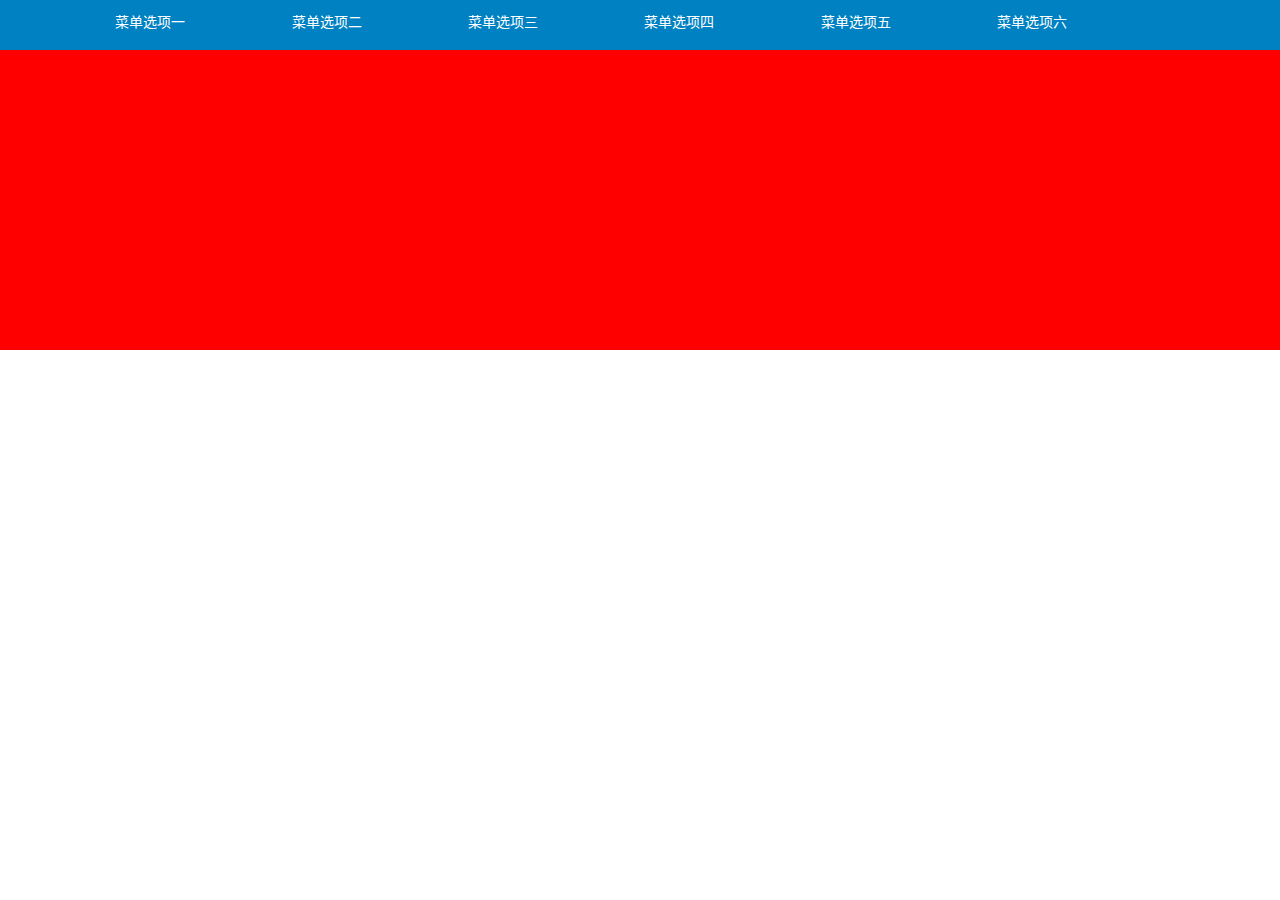
<file: nav/nav.html>
<!DOCTYPE html>
<html lang="zh-CN">

<head>
    <meta http-equiv="X-UA-Compatible" content="IE=Edge">
    <meta charset="UTF-8">
    <title>CSS多级菜单</title>
    <style type="text/css">
        * {
            margin: 0;
            padding: 0;
        }
        
        ul {
            list-style: none;
        }
        
        a {
            text-decoration: none;
        }
        
        .nav {
            height: 50px;
            font-size: 14px;
            background-color: #0081C2;
        }
        
        .nav ul {
            width: 90%;
            margin: 0 auto;
        }
        
        .nav ul li {
            display: inline-block;
            width: 15%;
            height: 50px;
            text-align: center;
            line-height: 45px;
            position: relative;
        }
        /*menu相对li定位 并默认隐藏*/
        
        .menu {
            position: absolute;
            left: 0;
            /*top: 50px;*/
            width: 100%;
            background-color: #005580;
            line-height: 33px;
            /*display: none;*/
            transition: all 500ms;
            top: -200px;
            opacity: 0;
        }
        
        .menu p {
            width: 100%;
            height: 35px;
        }
        
        .menu p a:hover {
            color: #dfdfdf;
        }
        
        .nav ul li a {
            display: block;
            width: 100%;
            height: 100%;
            color: #ffffff;
            text-align: center;
        }
        /*当li鼠标hover时显示*/
        
        .nav ul li:hover {
            background-color: #00007D;
        }
        
        .nav ul li:hover .menu {
            /*display: block;*/
            top:50px;
            opacity: 1;
        }
        
        .box {
            height: 300px;
            background-color: red;
        }
    </style>

</head>

<body>
    <div class="nav">
        <ul>
            <li>
                <a href="#">菜单选项一</a>
                <div class="menu">
                    <p><a href="#">二级菜单1</a></p>
                    <p><a href="#">二级菜单2</a></p>
                    <p><a href="#">二级菜单3</a></p>
                    <p><a href="#">二级菜单4</a></p>
                </div>
            </li>
            <li>
                <a href="#">菜单选项二</a>
                <div class="menu">
                    <p><a href="#">二级菜单1</a></p>
                    <p><a href="#">二级菜单2</a></p>
                    <p><a href="#">二级菜单3</a></p>
                    <p><a href="#">二级菜单4</a></p>
                </div>
            </li>
            <li><a href="#">菜单选项三</a></li>
            <li><a href="#">菜单选项四</a></li>
            <li><a href="#">菜单选项五</a></li>
            <li><a href="#">菜单选项六</a></li>
        </ul>
    </div>
    <div class="box"></div>
</body>

</html>
<script>
    console.log("sadas");

</script>
</file>
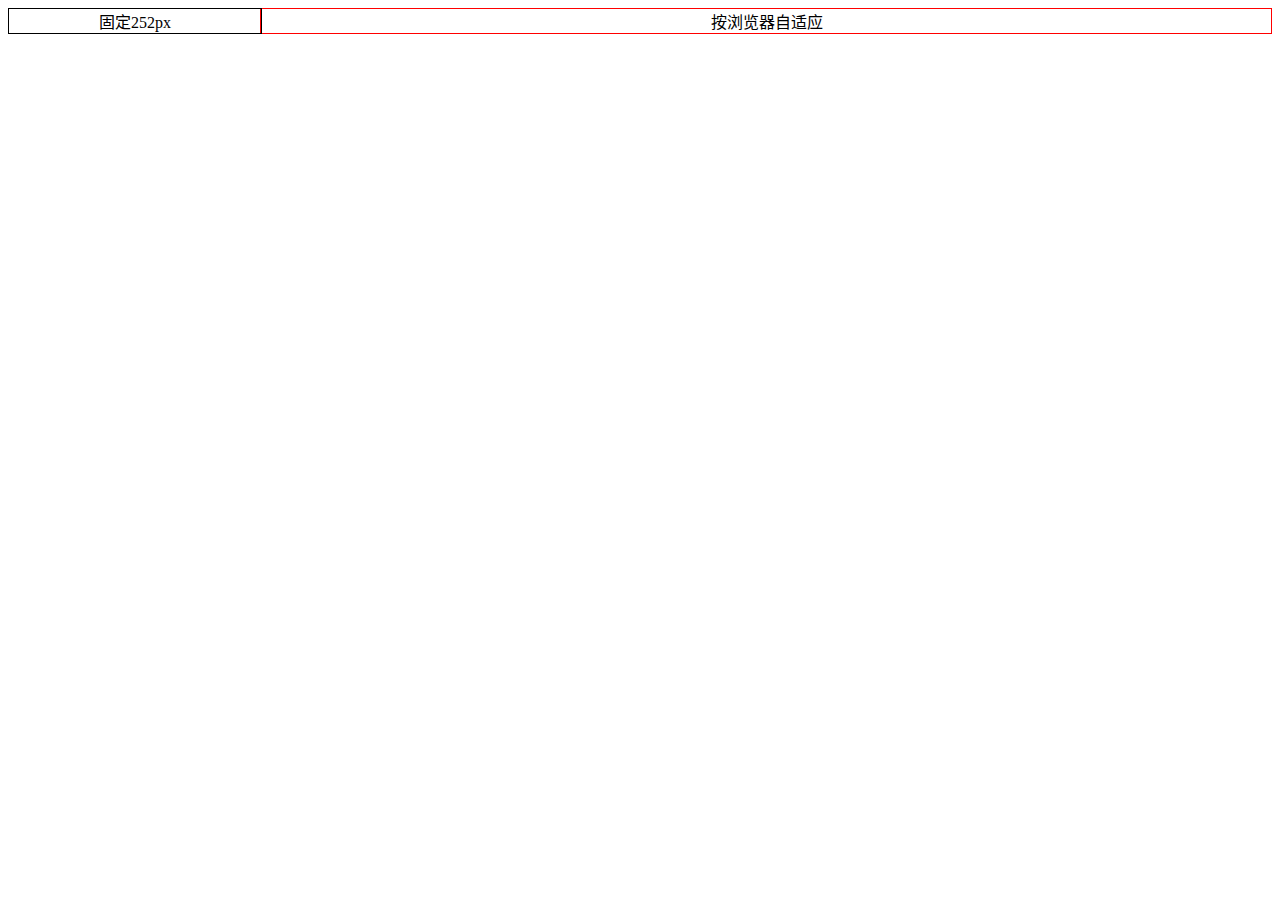
<file: 基本布局/左侧固定宽度右侧自适应.html>
<!DOCTYPE html>
<html lang="zh-CN">

<head>
    <meta http-equiv="X-UA-Compatible" content="IE=Edge">
    <meta charset="UTF-8">
    <meta content="width=device-width, initial-scale=1.0,maximum-scale=1.0, user-scalable=0" name="viewport" />
    <meta name="format-detection" content="telephone=no,address=no,email=no">
    <title>左侧固定宽度右侧自适应</title>
    <script src="http://apps.bdimg.com/libs/jquery/2.1.4/jquery.min.js"></script>
    <style type="text/css">
        #left {
            float: left;
            width: 252px;
            text-align: center;
            border: 1px solid #000;
        }
        
        #right {
            margin-left: 252px;
            text-align: center;
            border: 1px solid #f00
        }
    </style>
</head>

<body>
    <div id="left">
        固定252px
    </div>
    <div id="right">
        按浏览器自适应
    </div>
</body>

</html>
</file>
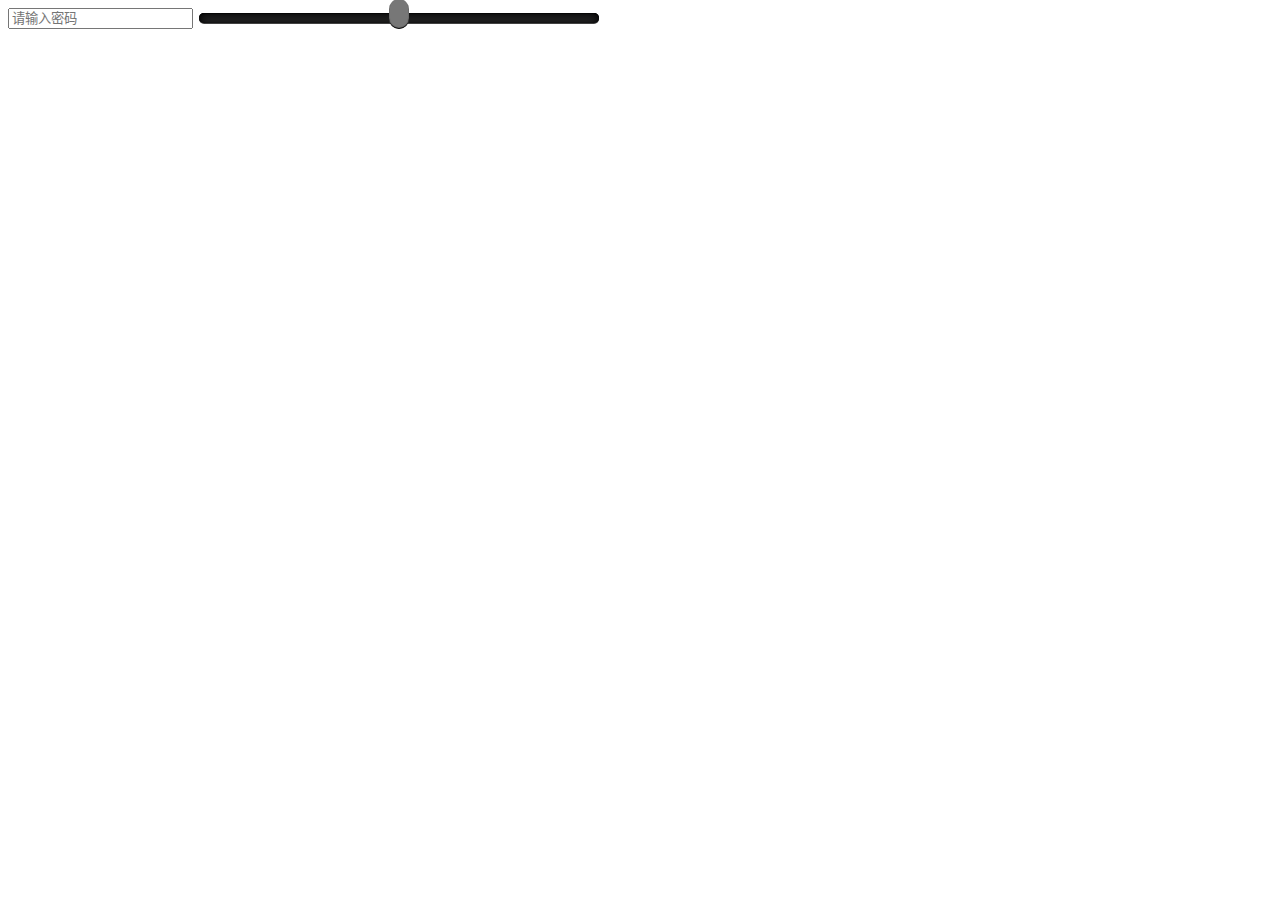
<file: 小例子/typerange.html>
<!DOCTYPE html>
<html lang="zh-CN">

<head>
    <meta http-equiv="X-UA-Compatible" content="IE=Edge">
    <meta charset="UTF-8">
    <meta content="width=device-width, initial-scale=1.0,maximum-scale=1.0, user-scalable=0" name="viewport" />
    <meta name="format-detection" content="telephone=no,address=no,email=no">
    <title>小例子</title>
    <script src="http://apps.bdimg.com/libs/jquery/2.1.4/jquery.min.js"></script>
    <style>
        input[type="range"] {
            -webkit-box-shadow: 0 1px 0 0px #424242, 0 1px 0 #060607 inset, 0px 2px 10px 0px black inset, 1px 0px 2px rgba(0, 0, 0, 0.4) inset, 0 0px 1px rgba(0, 0, 0, 0.6) inset;
            margin-top: 2px;
            background-color: #272728;
            border-radius: 15px;
            width: 400px;
            -webkit-appearance: none;
            height: 10px;
        }
        
        input[type="range"]::-webkit-slider-thumb {
            -webkit-appearance: none;
            cursor: default;
            top: -5px;
            height: 30px;
            width: 20px;
            transform: translateY(-4px);
            background: none repeat scroll 0 0 #777;
            border-radius: 15px;
            -webkit-box-shadow: 0 -1px 1px black inset;
        }
    </style>
</head>

<body>
    <input type="password" placeholder="请输入密码">
    <input id="range" type="range">
</body>

</html>
<script>
    $("#range").change(function(){
        console.log($("#range").val());
    })
</script>
</file>
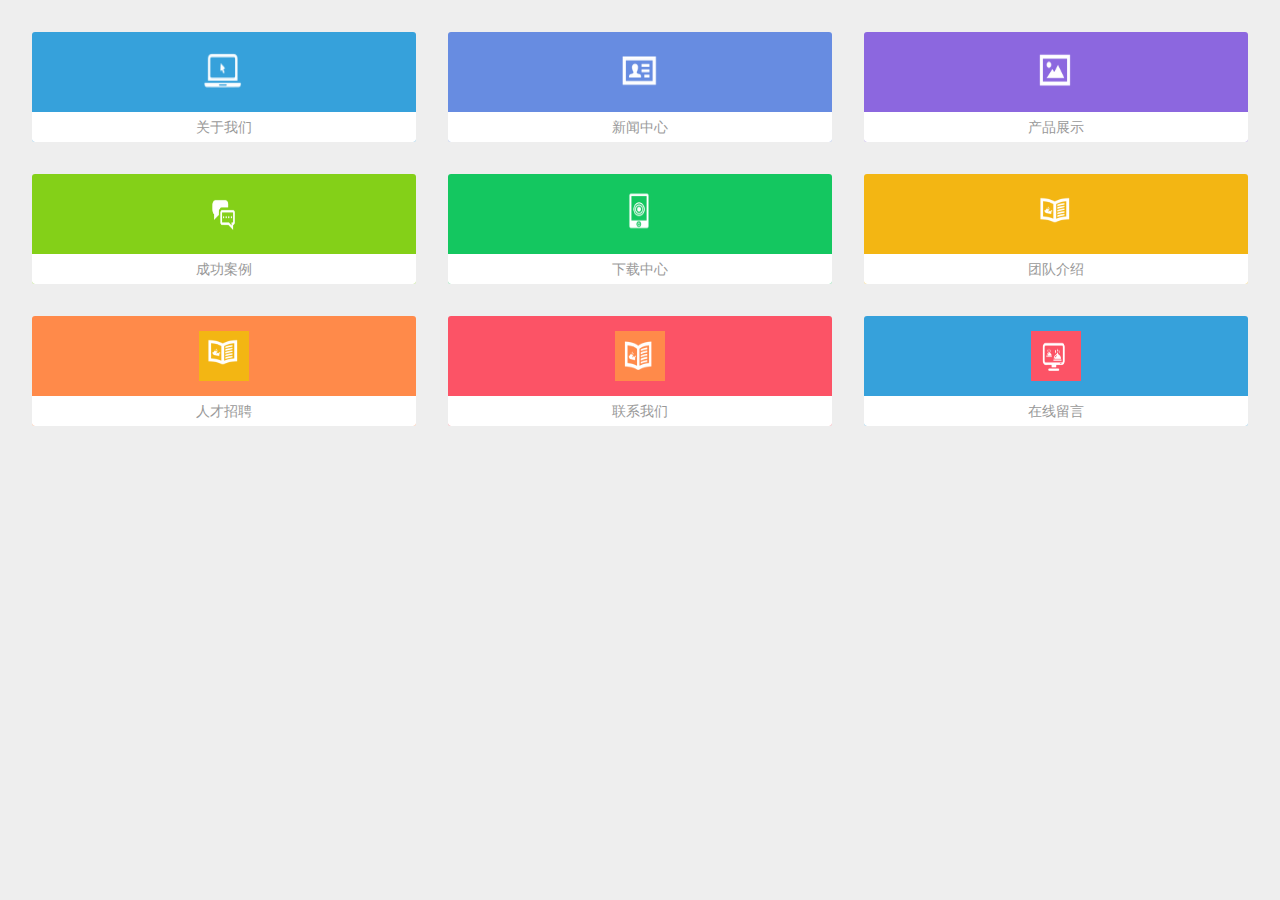
<file: 小例子/九宫格.html>
<!DOCTYPE html>
<html>
<head>
<title>html5响应式九宫格</title>
<meta http-equiv="Content-Type" content="text/html; charset=UTF-8">
<meta name="viewport" content="width=device-width,height=device-height,inital-scale=1.0,maximum-scale=1.0,user-scalable=no;" />
<meta name="apple-mobile-web-app-capable" content="yes" />
<meta name="apple-mobile-web-app-status-bar-style" content="black" />
<meta name="format-detection" content="telephone=no" />
<meta charset="utf-8" />
<style type="text/css">
    html, body { color:#222; font-family:Microsoft YaHei, Helvitica, Verdana, Tohoma, Arial, san-serif; margin:0; padding: 0; text-decoration: none; }
    img { border:0; }
    ul { list-style: none outside none; margin:0; padding: 0; }
    body {
        background-color:#eee; 
    }
    body .mainmenu:after { clear: both; content: " "; display: block; }

    body .mainmenu li{ 
        float:left;
        margin-left: 2.5%;
        margin-top: 2.5%;
        width: 30%;  
        border-radius:3px; 
        overflow:hidden;
    }

    body .mainmenu li a{ display:block;  color:#FFF;   text-align:center }
    body .mainmenu li a b{ 
        display:block; height:80px;
    }
    body .mainmenu li a img{ 
        margin: 15px auto 15px;
        width: 50px;
        height: 50px;
    }

    body .mainmenu li a span{ display:block; height:30px; line-height:30px;background-color:#FFF; color: #999; font-size:14px; }

    body .mainmenu li:nth-child(8n+1) {background-color:#36A1DB}
    body .mainmenu li:nth-child(8n+2) {background-color:#678ce1}
    body .mainmenu li:nth-child(8n+3) {background-color:#8c67df}
    body .mainmenu li:nth-child(8n+4) {background-color:#84d018}
    body .mainmenu li:nth-child(8n+5) {background-color:#14c760}
    body .mainmenu li:nth-child(8n+6) {background-color:#f3b613}
    body .mainmenu li:nth-child(8n+7) {background-color:#ff8a4a}
    body .mainmenu li:nth-child(8n+8) {background-color:#fc5366}
</style>
</head>

<body>
    <ul class="mainmenu">
        <li><a href="/" ><b><img src="images/tb01.png" /></b><span>关于我们</span></a></li>
        <li><a href="/" ><b><img src="images/tb02.png" /></b><span>新闻中心</span></a></li>
        <li><a href="/" ><b><img src="images/tb03.png" /></b><span>产品展示</span></a></li>
        <li><a href="/" ><b><img src="images/tb04.png" /></b><span>成功案例</span></a></li>
        <li><a href="/" ><b><img src="images/tb05.png" /></b><span>下载中心</span></a></li>
        <li><a href="/" ><b><img src="images/tb06.png" /></b><span>团队介绍</span></a></li>
        <li><a href="/" ><b><img src="images/tb06.png" /></b><span>人才招聘</span></a></li>
        <li><a href="/" ><b><img src="images/tb07.png" /></b><span>联系我们</span></a></li>
        <li><a href="/" ><b><img src="images/tb08.png" /></b><span>在线留言</span></a></li>          
    </ul>
    <!-- 欢迎大家关注我的博客！如有疑问,请加QQ群：135430763共同学习！ -->
</body>
</html>
</file>
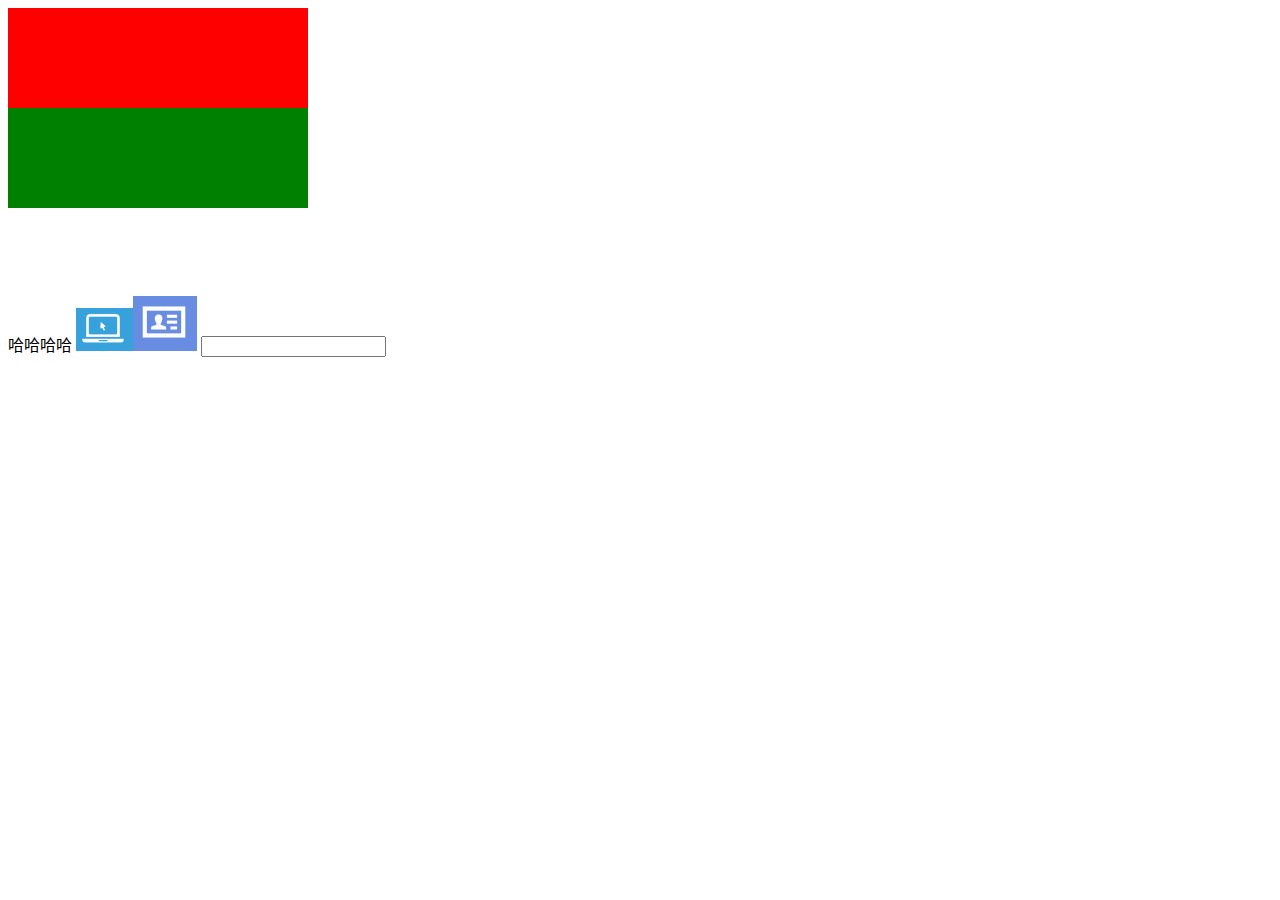
<file: 小例子/宽度单位.html>
<!DOCTYPE html>
<html lang="zh-CN">

<head>
    <meta http-equiv="X-UA-Compatible" content="IE=Edge">
    <meta charset="UTF-8">
    <meta content="width=device-width, initial-scale=1.0,maximum-scale=1.0, user-scalable=0" name="viewport" />
    <meta name="format-detection" content="telephone=no,address=no,email=no">
    <title>宽度单位测试</title>
    <script src="http://apps.bdimg.com/libs/jquery/2.1.4/jquery.min.js"></script>
    <link rel="stylesheet" href="css/pxem.css">

</head>

<body>
    <div class="div1"></div>
    <div class="div2"></div>
    <span class="text">哈哈哈哈</span>
    <img class="imgmargin" id="imgid" src="images/tb01.png"><img src="images/tb02.png">
    <input type="text" id="textid"/>
</body>

</html>
<script src="js/common.js"></script>
</file>
<file: 小例子/css/pxem.css>
.div1{
    height: 100px;
    width: 300px;
    background-color: red
}
.div2{
    height: 100px;
    width:300px;
    background-color: green;
}
.text{
    font-family: 'Microsoft YaHei','微软雅黑';
}

.imgmargin{
    margin-top: 100px;
}
</file>
